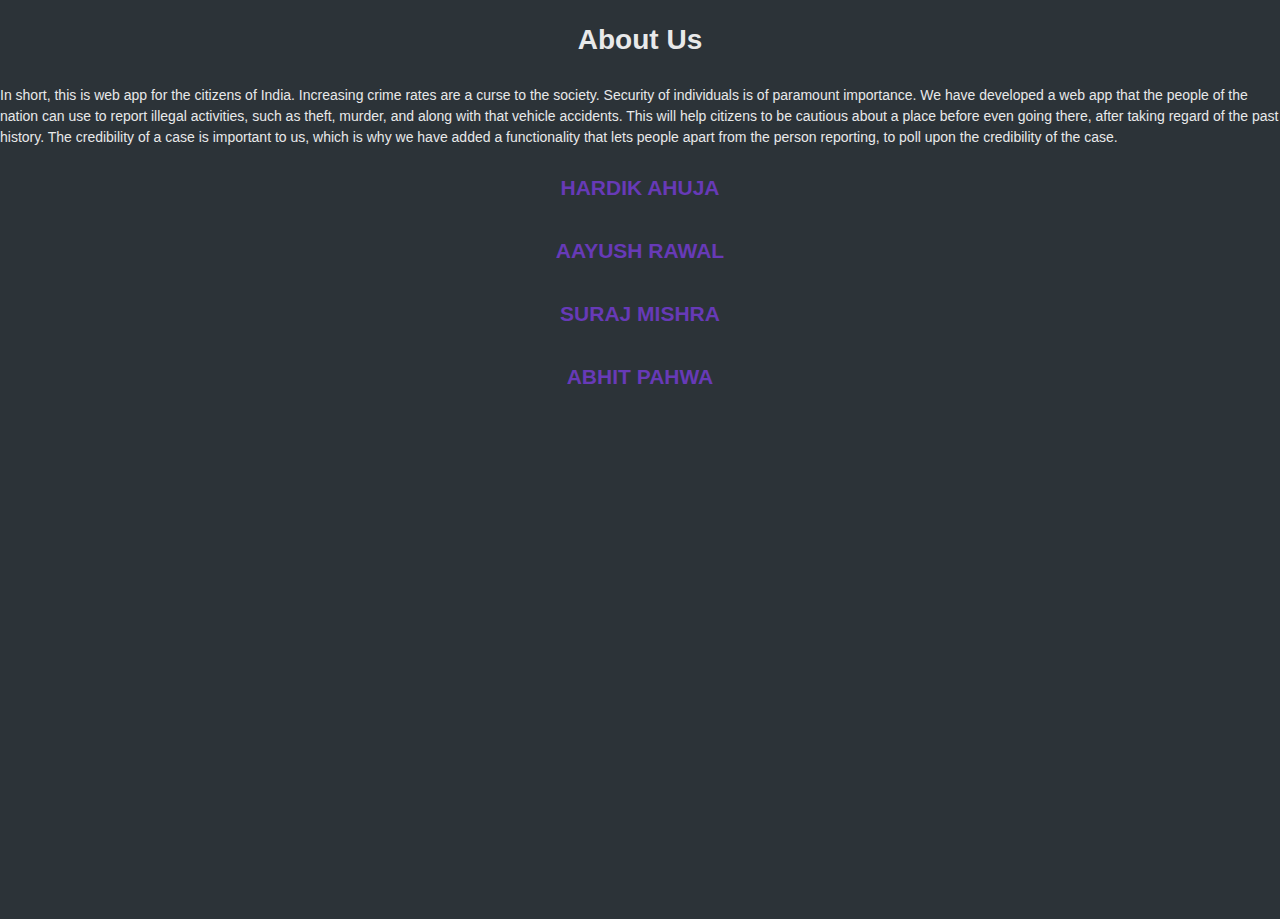
<file: about.html>
<!DOCTYPE html>
<head>
<center><h1>About Us</h1></center>
<link href="about.css" rel='stylesheet' type='text/css'>
</head>
<body>
<p>
In short, this is web app for the citizens of India. Increasing crime rates are a curse to the society. Security of individuals is of paramount importance. We have developed a web app that the people of the nation can use to report illegal activities, such as theft, murder, and along with that vehicle accidents. This will help citizens to be cautious about a place before even going there, after taking regard of the past history. The credibility of a case is important to us, which is why we have added a functionality that lets people apart from the person reporting, to poll upon the credibility of the case.<p>

<center><h2><a href="http://github.com/someoneme">HARDIK AHUJA</a><br><br><a href="http://github.com/aayusss">AAYUSH RAWAL</a><br><br><a href="http://github.com/suraajj">SURAJ MISHRA<br><br><a href="http://github.com/abhitpahwa99">ABHIT PAHWA</a><br></h2></center>
</body>
<!html>
</file>
<file: about.css>
.align {
  -webkit-box-align: center;
      -ms-flex-align: center;
          align-items: center;
  display: -webkit-box;
  display: -ms-flexbox;
  display: flex;
  -webkit-box-orient: vertical;
  -webkit-box-direction: normal;
      -ms-flex-direction: column;
          flex-direction: column;
  -webkit-box-pack: center;
      -ms-flex-pack: center;
          justify-content: center;
}

.grid {
  margin-left: auto;
  margin-right: auto;
  max-width: 320px;
  max-width: 20rem;
  width: 90%;
}

.hidden {
  border: 0;
  clip: rect(0 0 0 0);
  height: 1px;
  margin: -1px;
  overflow: hidden;
  padding: 0;
  position: absolute;
  width: 1px;
}

.icons {
  display: none;
}

.icon {
  display: inline-block;
  fill: #606468;
  font-size: 16px;
  font-size: 1rem;
  height: 1em;
  vertical-align: middle;
  width: 1em;
}

* {
  box-sizing: inherit;
}

html {
  box-sizing: border-box;
  font-size: 100%;
  height: 100%;
}

body {
  background-color: #2c3338;
  color: #e8e9ea;
  font-family: 'Open Sans', sans-serif;
  font-size: 14px;
  font-size: 0.875rem;
  font-weight: 400;
  height: 100%;
  line-height: 1.5;
  margin: 0;
  min-height: 100%;
}

a {
  color:#673AB7;
  outline: 0;
  text-decoration: none;
}

a:focus,
a:hover {
  text-decoration: none;
}

input,select {
  background-image: none;
  border: 0;
  color: inherit;
  font: inherit;
  margin: 0;
  outline: 0;
  padding: 0;
  -webkit-transition: background-color 0.3s;
          transition: background-color 0.3s;
}


.form {
  margin: -14px;
  margin: -0.875rem;
}


.form__field {
  display: -webkit-box;
  display: -ms-flexbox;
  display: flex;
  margin: 14px;
  margin: 0.875rem;
}


.login label {
  background-color: #363b41;
  border-bottom-right-radius: 0;
  border-top-right-radius: 0;
  padding-left: 20px;
  padding-left: 1.25rem;
  padding-right: 20px;
  padding-right: 1.25rem;
}



.login input[type='submit']
.dropbtn {
  background-color: #673AB7;
  color: #eee;
  font-weight: 700;
  text-transform: uppercase;
}

.login input[type='submit']:focus,
.login input[type='submit']:hover,
.dropdown:hover .dropbtn,
.dropdown-content a:hover {
  ;
}

p {
  margin-bottom: 24px;
  margin-bottom: 1.5rem;
  margin-top: 24px;
  margin-top: 1.5rem;
}

.text--center {
  text-align: center;
}



.form input[type='date']{
  background-color:rgb(60,75,71);
}
</file>
